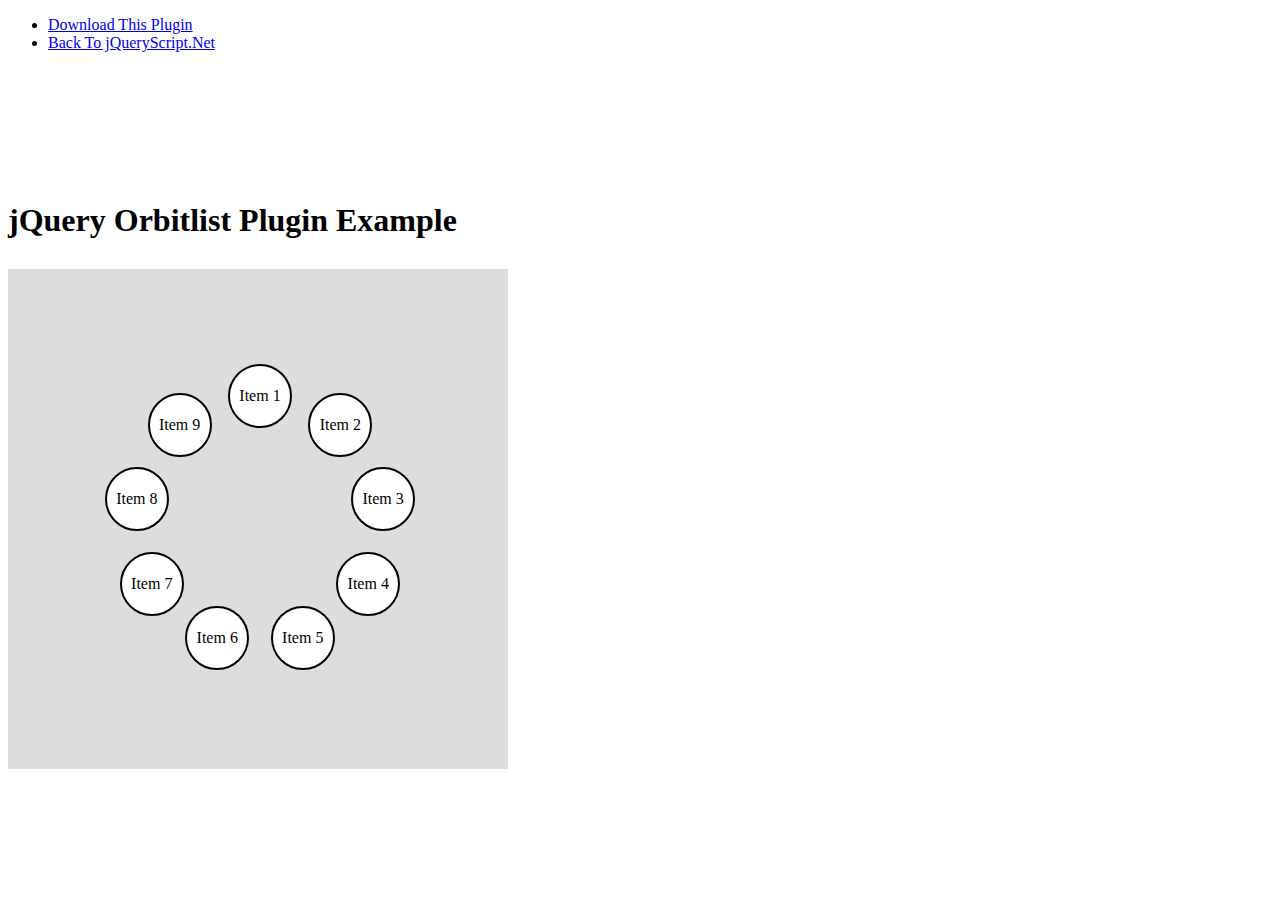
<file: static/orbitlist/index.html>
<!DOCTYPE html>
<html>
    <head>
        <title>jQuery Orbitlist Plugin Example</title>
        <meta charset="UTF-8">
        <meta name="viewport" content="width=device-width, initial-scale=1.0">
        <link href="http://www.jqueryscript.net/css/jquerysctipttop.css" rel="stylesheet" type="text/css">
        <link rel="stylesheet" href="orbitlist.css" media='all' type="text/css" />
        <link rel="stylesheet" href="style.css" media='all' type="text/css" />
        <script src="http://code.jquery.com/jquery-1.12.1.min.js"></script>
        <script src="orbitlist.js"></script>
    </head>
    <body>
    <div id="jquery-script-menu">
<div class="jquery-script-center">
<ul>
<li><a href="http://www.jqueryscript.net/menu/Multilevel-Orbital-Navigation-Plugin-With-jQuery-Orbitlist.html">Download This Plugin</a></li>
<li><a href="http://www.jqueryscript.net/">Back To jQueryScript.Net</a></li>
</ul>
<div class="jquery-script-ads"><script type="text/javascript"><!--
google_ad_client = "ca-pub-2783044520727903";
/* jQuery_demo */
google_ad_slot = "2780937993";
google_ad_width = 728;
google_ad_height = 90;
//-->
</script>
<script type="text/javascript"
src="http://pagead2.googlesyndication.com/pagead/show_ads.js">
</script></div>
<div class="jquery-script-clear"></div>
</div>
</div>
    <h1 style="margin:150px auto 30px auto;">jQuery Orbitlist Plugin Example</h1>
        <div class="container">
            <ul class="orbit">
                <li>Item 1</li>
                <li>Item 2</li>
                <li>Item 3</li>
                <li>Item 4
                    <ul>
                        <li>4.1</li>
                        <li>4.2
                            <ul>
                                <li>4.2.1</li>
                                <li>4.2.2</li>
                                <li>4.2.3</li>
                                <li>4.2.4</li>
                            </ul>
                        </li>
                        <li>4.3
                            <ul>
                                <li>4.3.1</li>
                                <li>4.3.2</li>
                                <li>4.3.3</li>
                            </ul>
                        </li>
                        <li>4.4</li>
                        <li>4.5</li>
                    </ul>
                </li>
                <li>Item 5</li>
                <li>Item 6</li>
                <li>Item 7
                    <ul>
                        <li>Item 7.1</li>
                        <li>Item 7.2</li>
                    </ul>
                </li>
                <li>Item 8</li>
                <li>Item 9</li>
            </ul>
        </div>
    </body><script type="text/javascript">

  var _gaq = _gaq || [];
  _gaq.push(['_setAccount', 'UA-36251023-1']);
  _gaq.push(['_setDomainName', 'jqueryscript.net']);
  _gaq.push(['_trackPageview']);

  (function() {
    var ga = document.createElement('script'); ga.type = 'text/javascript'; ga.async = true;
    ga.src = ('https:' == document.location.protocol ? 'https://ssl' : 'http://www') + '.google-analytics.com/ga.js';
    var s = document.getElementsByTagName('script')[0]; s.parentNode.insertBefore(ga, s);
  })();

</script>
</html>
</file>
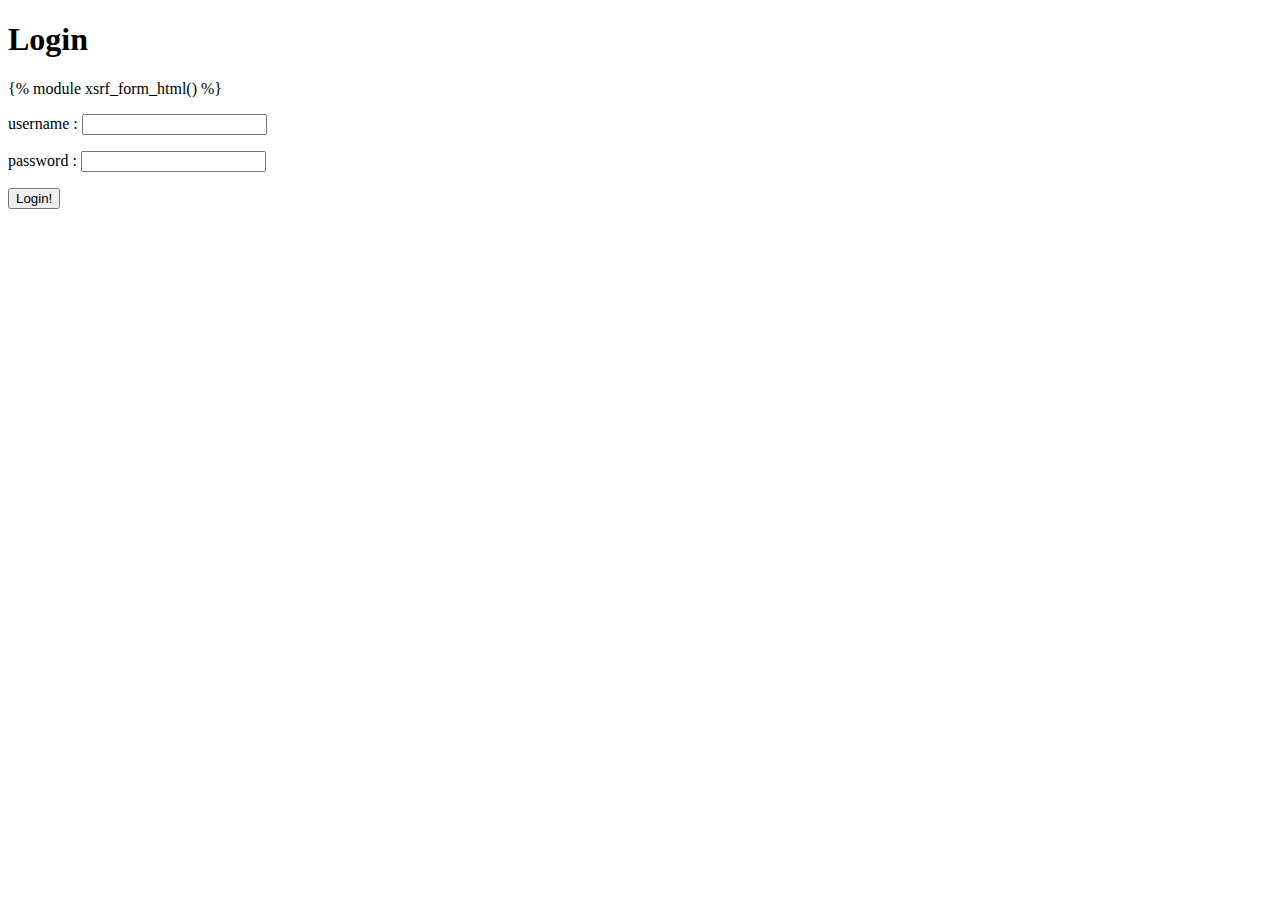
<file: template/login.html>
<!DOCTYPE HTML>
<html lang="en-US">
  <head>
    <meta charset="UTF-8">
    <meta name="viewport" content="width=device-width">
    <title>login</title>
  </head>
  <body>
    <h1>Login</h1>
    <form action="login" method="post">
      {% module xsrf_form_html() %}
      <p>username : <input type="text" name="username"/></p>
      <p>password : <input type="password" name="userpass"/></p>
      <input type="submit" value="Login!"/>
    </form>

  </body>
</html>
</file>
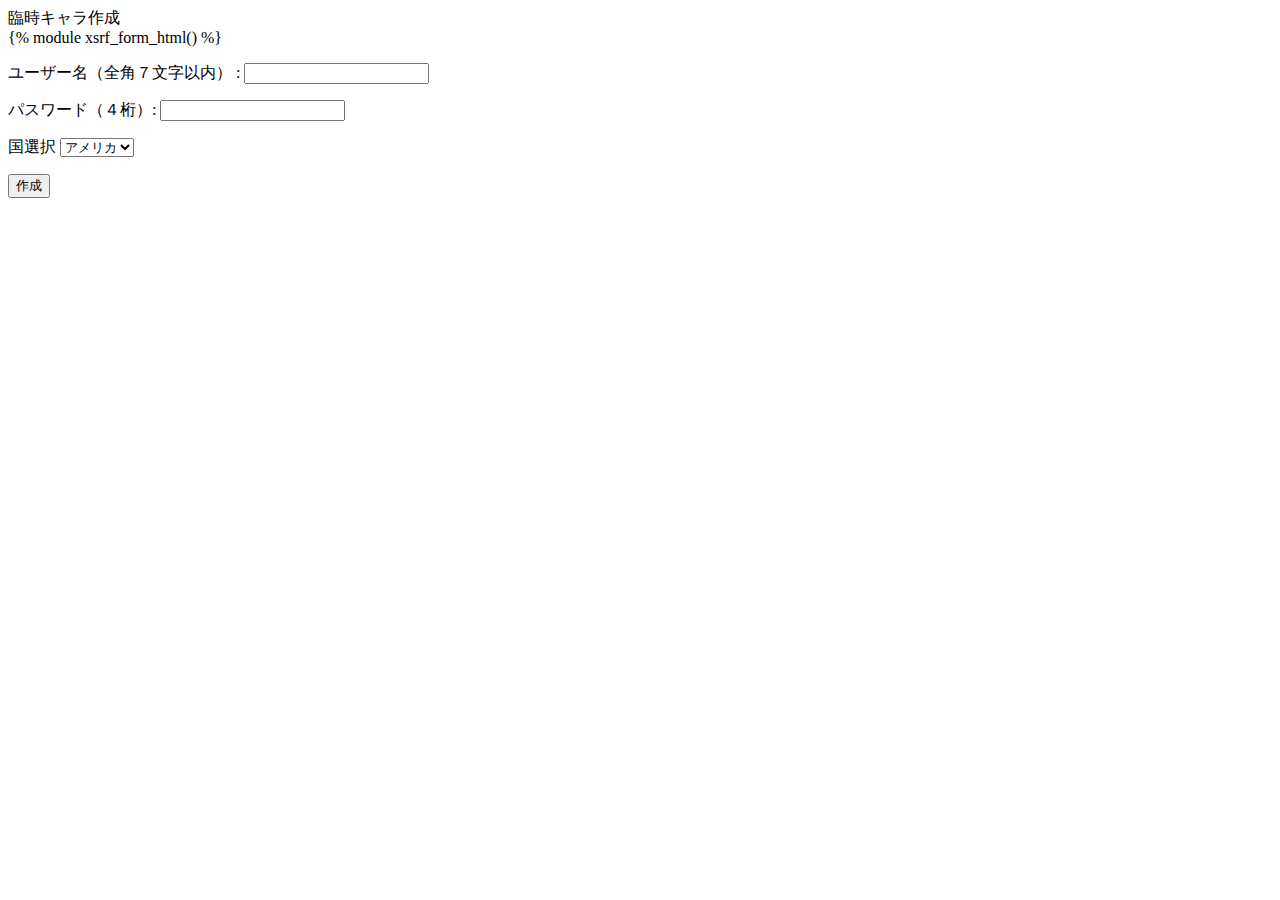
<file: template/register.html>
<!DOCTYPE html>
<html lang="en" xmlns="http://www.w3.org/1999/html">
<head>
    <meta charset="UTF-8">
    <meta name="viewport" content="width=device-width">
    <title>新規登録</title>
</head>
<body>
    臨時キャラ作成
    <form action="register" method="post">
      {% module xsrf_form_html() %}
      <p>ユーザー名（全角７文字以内） : <input type="text" name="username"/></p>
      <p>パスワード（４桁）: <input type="password" name="userpass"/></p>
        <p>
            国選択
            <select name="country">
                <option value=0>アメリカ</option>
                <option value=1>ソ連</option>
            </select>
        </p>

      <input type="submit" value="作成"/>
    </form>
</body>
</html>
</file>
<file: static/orbitlist/orbitlist.css>
/* Orbitlist core */
ul.orbit.orbitlistJS {
    list-style-type: none;
    margin: 0;
    padding: 0;
    position: relative;
}

/* Orbitlist satellites */
ul.orbit.orbitlistJS li {
    position: absolute;
    cursor: pointer;
}
</file>
<file: static/orbitlist/style.css>
/* Website-Container */

.container {
    position: relative;
    width: 500px;
    height: 500px;
    background: #ddd;
    overflow: hidden;
}

/* Style der Satelliten */

.orbit li {
    width: 60px;
    height: 60px;
    border-radius: 60px;
    border: 2px solid #000;
	background: #fff;
    text-align: center;
    line-height: 60px;
}

ul.orbit.orbitlistJS li {
    transition: all 0.2s linear;
}

ul.orbit.orbitlistJS li:hover {
    background: #24d;
}

.orbit li.orbitlistJS-trace {
    background: #1ca;
}

.orbit li.orbitlistJS-active {
    background: #2F4;
}
</file>
